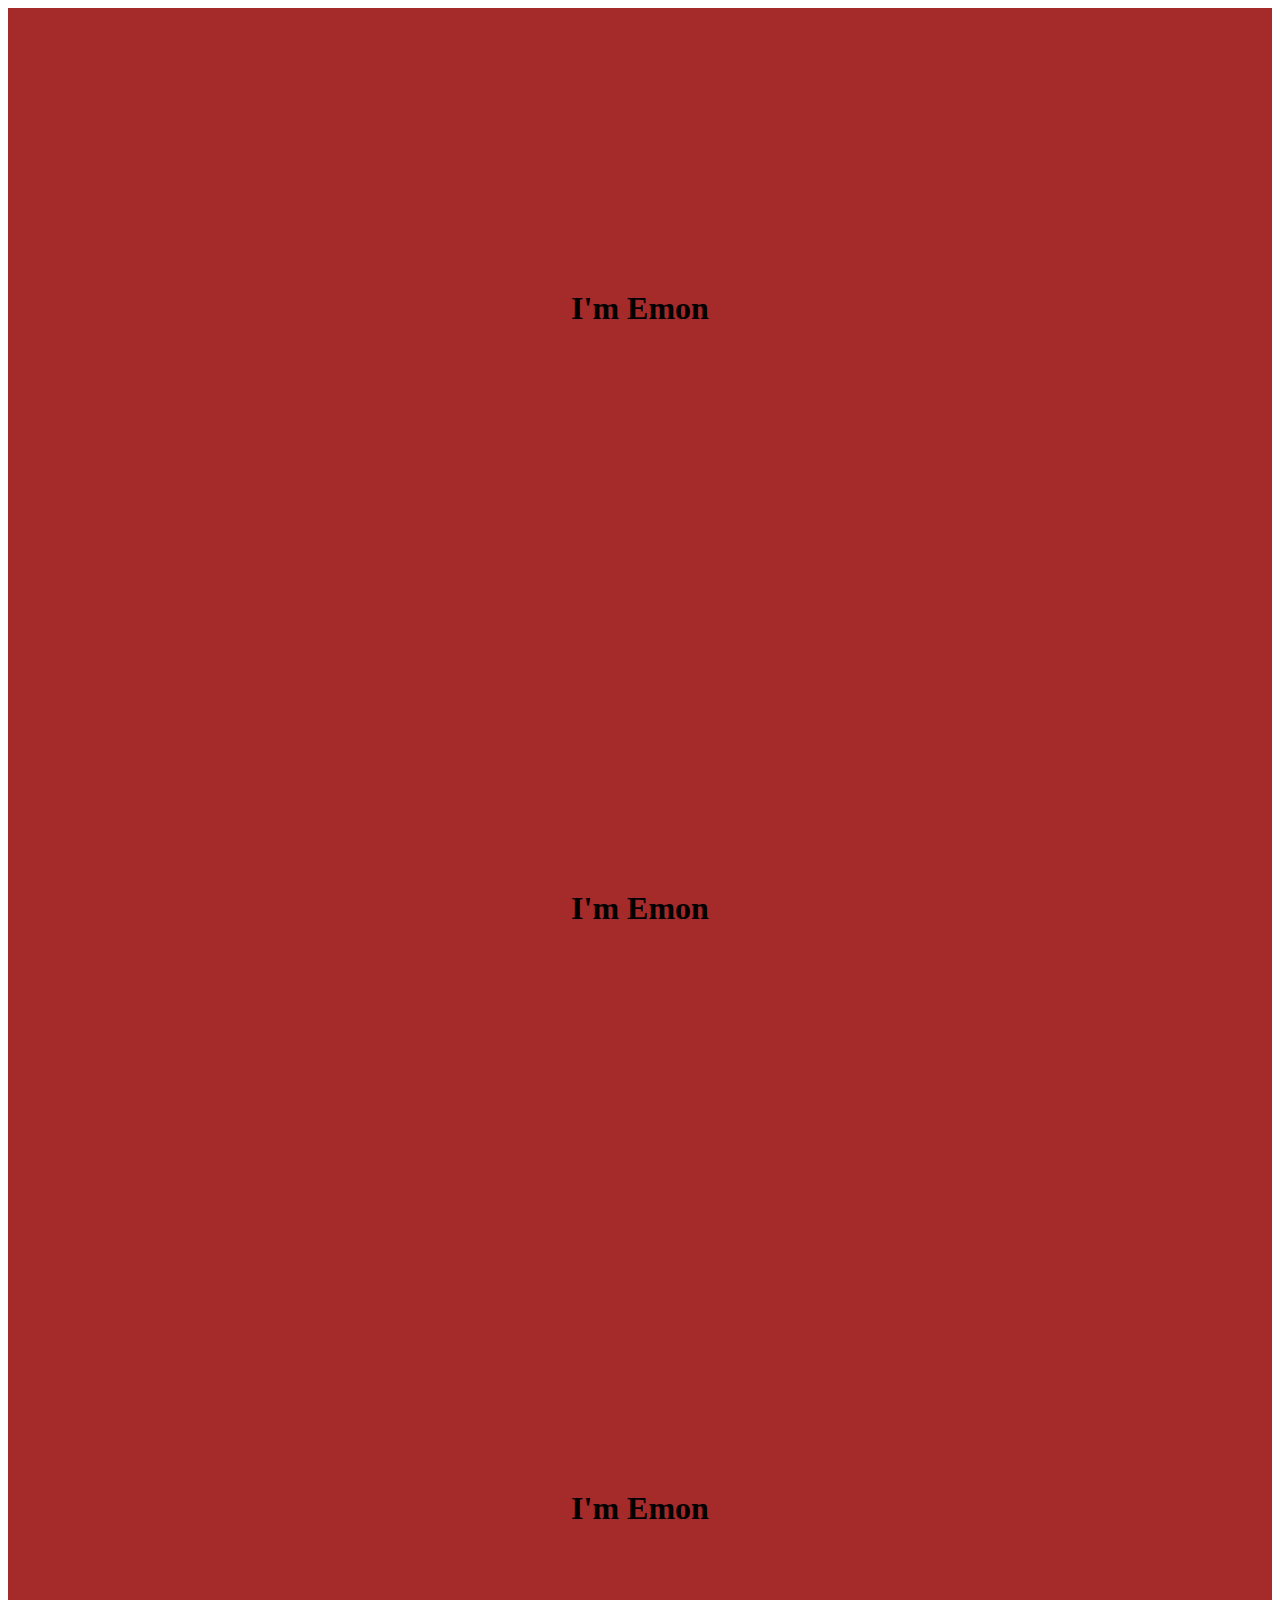
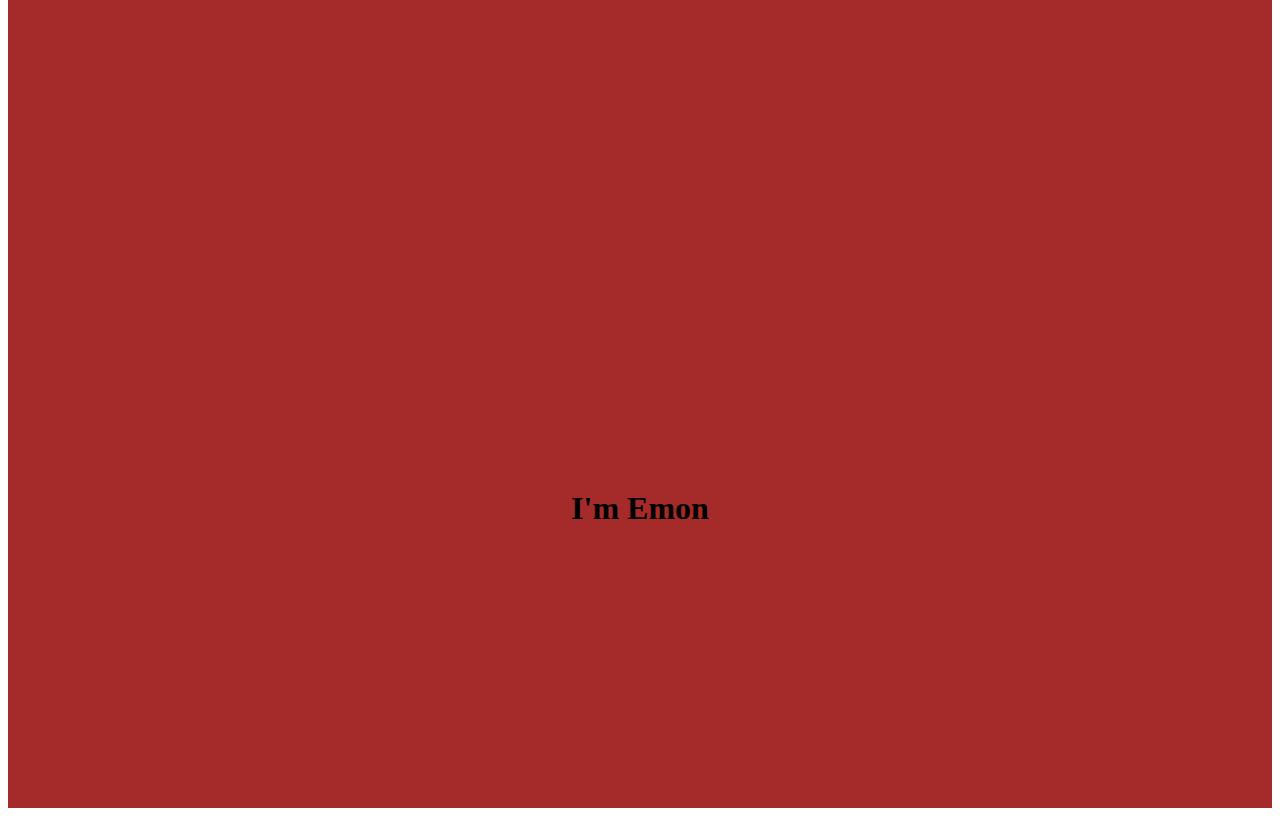
<file: damo.html>
<!DOCTYPE html>
<html lang="en">

<head>
    <meta charset="UTF-8">
    <meta name="viewport" content="width=device-width, initial-scale=1.0">
    <title>Document</title>
    <link rel="stylesheet" href="https://cdnjs.cloudflare.com/ajax/libs/animate.css/4.1.1/animate.min.css" />

    <style>
        .div_css {
            display: grid;
            place-items: center;
            width: 100%;
            height: 600px;
            background-color: brown;
        }

    </style>
</head>

<body>
    <div class="div_css">
        <h1 class="wow fadeInDown animate__animated animate__fadeInLeft">I'm Emon</h1>
    </div>
    <div class="div_css">
        <h1 class="wow animate__animated animate__fadeInLeft">I'm Emon</h1>
    </div>
    <div class="div_css">
        <h1 class="wow animate__animated animate__fadeInLeft">I'm Emon</h1>
    </div>
    <div class="div_css">
        <h1 class="wow animate__animated animate__fadeInLeft">I'm Emon</h1>
    </div>



    <script>
        wow = new WOW(
            {
                animateClass: 'animated',
                offset: 100,
                callback: function (box) {
                    console.log("WOW: animating <" + box.tagName.toLowerCase() + ">")
                }
            }
        );
        wow.init();
        document.getElementById('moar').onclick = function () {
            var section = document.createElement('section');
            section.className = 'section--purple wow fadeInDown';
            this.parentNode.insertBefore(section, this);
        };
    </script>

</body>

</html>
</file>
